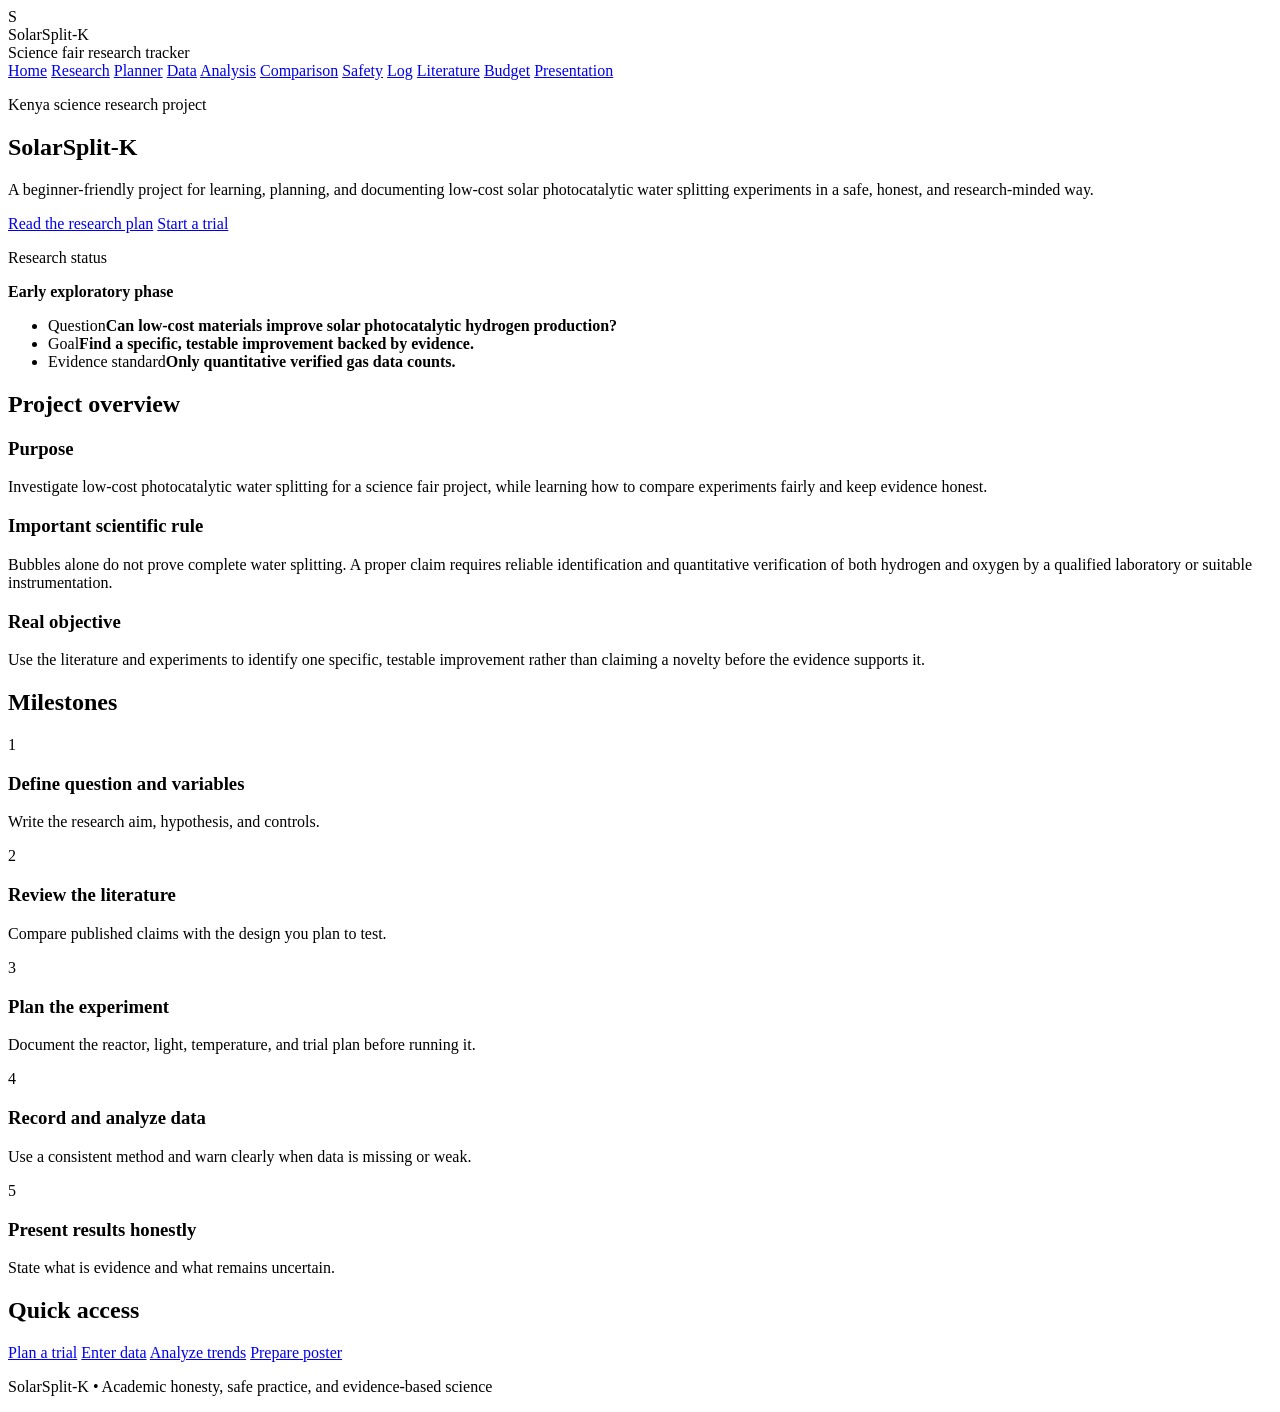
<file: index.html>
<!DOCTYPE html>
<html lang="en">
  <head>
    <meta charset="UTF-8" />
    <meta name="viewport" content="width=device-width, initial-scale=1.0" />
    <title>SolarSplit-K | Home</title>
    <meta
      name="description"
      content="SolarSplit-K helps a Kenyan secondary-school student plan, record, analyze, and present photocatalytic water-splitting research safely and honestly."
    />
    <link rel="stylesheet" href="styles.css" />
  </head>
  <body data-page="home">
    <header class="site-header">
      <div class="container nav-wrap">
        <div class="brand-block">
          <div class="brand-mark">S</div>
          <div>
            <div class="brand-name">SolarSplit-K</div>
            <div class="brand-tag">Science fair research tracker</div>
          </div>
        </div>
        <nav class="main-nav" aria-label="Main navigation">
          <a href="index.html" class="active">Home</a>
          <a href="research.html">Research</a>
          <a href="planner.html">Planner</a>
          <a href="data.html">Data</a>
          <a href="analysis.html">Analysis</a>
          <a href="comparison.html">Comparison</a>
          <a href="safety.html">Safety</a>
          <a href="log.html">Log</a>
          <a href="literature.html">Literature</a>
          <a href="budget.html">Budget</a>
          <a href="presentation.html">Presentation</a>
        </nav>
      </div>
    </header>

    <main>
      <section class="hero">
        <div class="container hero-inner">
          <div>
            <p class="eyebrow">Kenya science research project</p>
            <h1>SolarSplit-K</h1>
            <p class="lead">
              A beginner-friendly project for learning, planning, and documenting
              low-cost solar photocatalytic water splitting experiments in a safe,
              honest, and research-minded way.
            </p>
            <div class="cta-row">
              <a class="button primary" href="research.html">Read the research plan</a>
              <a class="button secondary" href="planner.html">Start a trial</a>
            </div>
          </div>
          <div class="hero-panel">
            <div class="status-card">
              <span class="status-dot"></span>
              <div>
                <p class="tiny-label">Research status</p>
                <strong>Early exploratory phase</strong>
              </div>
            </div>
            <ul class="metric-list">
              <li><span>Question</span><strong>Can low-cost materials improve solar photocatalytic hydrogen production?</strong></li>
              <li><span>Goal</span><strong>Find a specific, testable improvement backed by evidence.</strong></li>
              <li><span>Evidence standard</span><strong>Only quantitative verified gas data counts.</strong></li>
            </ul>
          </div>
        </div>
      </section>

      <section class="section">
        <div class="container">
          <h2>Project overview</h2>
          <div class="card-grid three-up">
            <article class="info-card">
              <h3>Purpose</h3>
              <p>
                Investigate low-cost photocatalytic water splitting for a science
                fair project, while learning how to compare experiments fairly and
                keep evidence honest.
              </p>
            </article>
            <article class="info-card">
              <h3>Important scientific rule</h3>
              <p>
                Bubbles alone do not prove complete water splitting. A proper claim
                requires reliable identification and quantitative verification of both
                hydrogen and oxygen by a qualified laboratory or suitable instrumentation.
              </p>
            </article>
            <article class="info-card">
              <h3>Real objective</h3>
              <p>
                Use the literature and experiments to identify one specific,
                testable improvement rather than claiming a novelty before the evidence supports it.
              </p>
            </article>
          </div>
        </div>
      </section>

      <section class="section alt-panel">
        <div class="container">
          <h2>Milestones</h2>
          <div class="timeline">
            <div class="timeline-item">
              <span class="timeline-badge">1</span>
              <div>
                <h3>Define question and variables</h3>
                <p>Write the research aim, hypothesis, and controls.</p>
              </div>
            </div>
            <div class="timeline-item">
              <span class="timeline-badge">2</span>
              <div>
                <h3>Review the literature</h3>
                <p>Compare published claims with the design you plan to test.</p>
              </div>
            </div>
            <div class="timeline-item">
              <span class="timeline-badge">3</span>
              <div>
                <h3>Plan the experiment</h3>
                <p>Document the reactor, light, temperature, and trial plan before running it.</p>
              </div>
            </div>
            <div class="timeline-item">
              <span class="timeline-badge">4</span>
              <div>
                <h3>Record and analyze data</h3>
                <p>Use a consistent method and warn clearly when data is missing or weak.</p>
              </div>
            </div>
            <div class="timeline-item">
              <span class="timeline-badge">5</span>
              <div>
                <h3>Present results honestly</h3>
                <p>State what is evidence and what remains uncertain.</p>
              </div>
            </div>
          </div>
        </div>
      </section>

      <section class="section">
        <div class="container">
          <h2>Quick access</h2>
          <div class="shortcut-grid">
            <a href="planner.html" class="shortcut-card">Plan a trial</a>
            <a href="data.html" class="shortcut-card">Enter data</a>
            <a href="analysis.html" class="shortcut-card">Analyze trends</a>
            <a href="presentation.html" class="shortcut-card">Prepare poster</a>
          </div>
        </div>
      </section>
    </main>

    <footer class="site-footer">
      <div class="container footer-row">
        <p>SolarSplit-K • Academic honesty, safe practice, and evidence-based science</p>
      </div>
    </footer>
  </body>
</html>
</file>
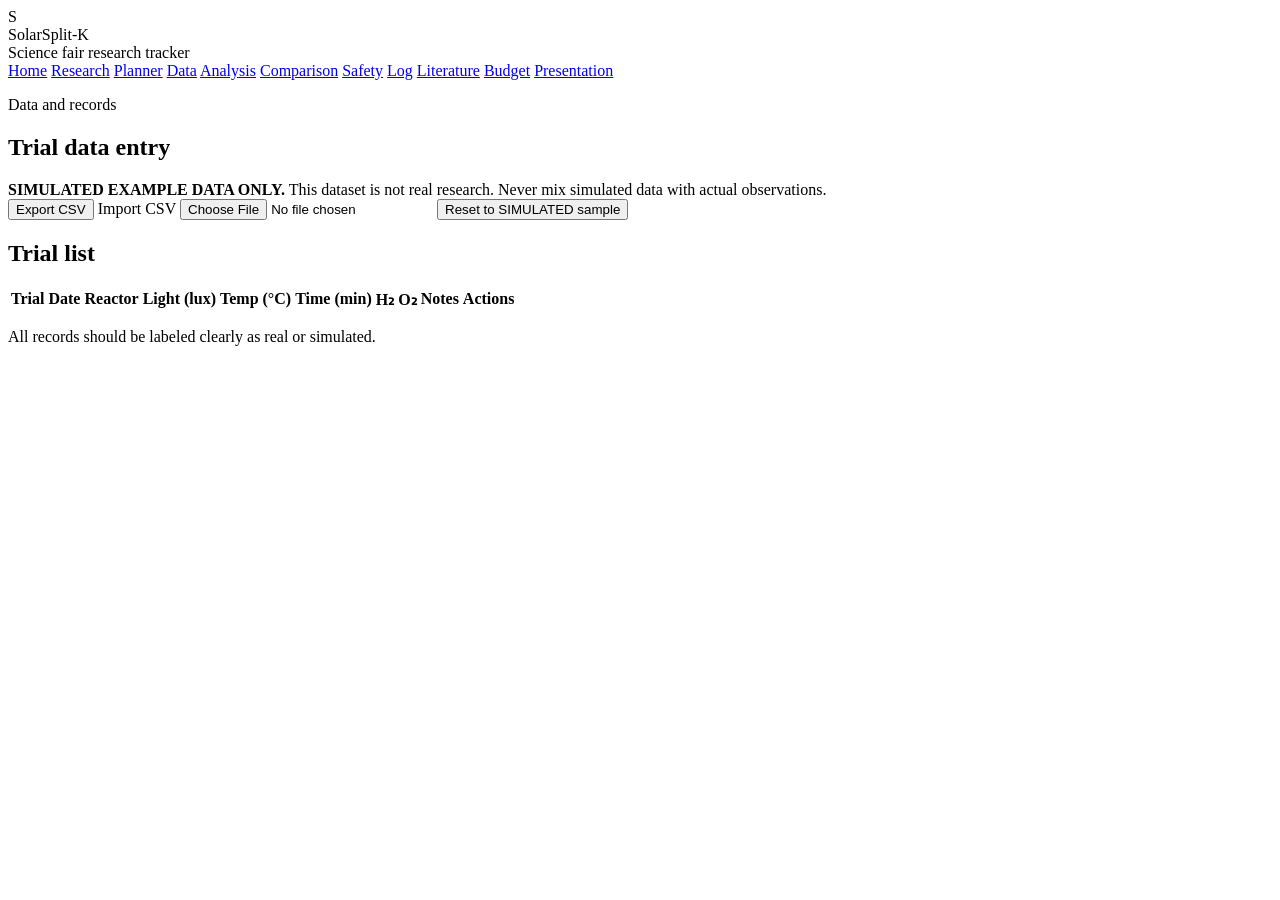
<file: analysis.html>
<!DOCTYPE html>
<html lang="en">
  <head>
    <meta charset="UTF-8" />
    <meta name="viewport" content="width=device-width, initial-scale=1.0" />
    <title>SolarSplit-K | Data Entry</title>
    <meta name="description" content="Enter, edit, import, and export SolarSplit-K experimental trial data with clear simulated-data labeling." />
    <link rel="stylesheet" href="styles.css" />
  </head>
  <body data-page="data">
    <header class="site-header">
      <div class="container nav-wrap">
        <div class="brand-block">
          <div class="brand-mark">S</div>
          <div>
            <div class="brand-name">SolarSplit-K</div>
            <div class="brand-tag">Science fair research tracker</div>
          </div>
        </div>
        <nav class="main-nav" aria-label="Main navigation">
          <a href="index.html">Home</a>
          <a href="research.html">Research</a>
          <a href="planner.html">Planner</a>
          <a href="data.html" class="active">Data</a>
          <a href="analysis.html">Analysis</a>
          <a href="comparison.html">Comparison</a>
          <a href="safety.html">Safety</a>
          <a href="log.html">Log</a>
          <a href="literature.html">Literature</a>
          <a href="budget.html">Budget</a>
          <a href="presentation.html">Presentation</a>
        </nav>
      </div>
    </header>

    <main class="page-shell">
      <div class="container">
        <section class="page-intro">
          <p class="eyebrow">Data and records</p>
          <h1>Trial data entry</h1>
        </section>

        <div class="notice warning">
          <strong>SIMULATED EXAMPLE DATA ONLY.</strong> This dataset is not real research. Never mix simulated data with actual observations.
        </div>

        <div class="toolbar">
          <button id="export-csv" class="button primary" type="button">Export CSV</button>
          <label class="button secondary file-button">
            Import CSV
            <input id="import-csv" type="file" accept=".csv,text/csv" />
          </label>
          <button id="reset-data" class="button danger" type="button">Reset to SIMULATED sample</button>
        </div>

        <div class="panel-block">
          <h2>Trial list</h2>
          <div class="table-wrap">
            <table>
              <thead>
                <tr>
                  <th>Trial</th>
                  <th>Date</th>
                  <th>Reactor</th>
                  <th>Light (lux)</th>
                  <th>Temp (°C)</th>
                  <th>Time (min)</th>
                  <th>H₂</th>
                  <th>O₂</th>
                  <th>Notes</th>
                  <th>Actions</th>
                </tr>
              </thead>
              <tbody id="trial-table-body"></tbody>
            </table>
          </div>
        </div>
      </div>
    </main>

    <footer class="site-footer">
      <div class="container footer-row">
        <p>All records should be labeled clearly as real or simulated.</p>
      </div>
    </footer>

    <script src="script.js"></script>
  </body>
</html>
</file>
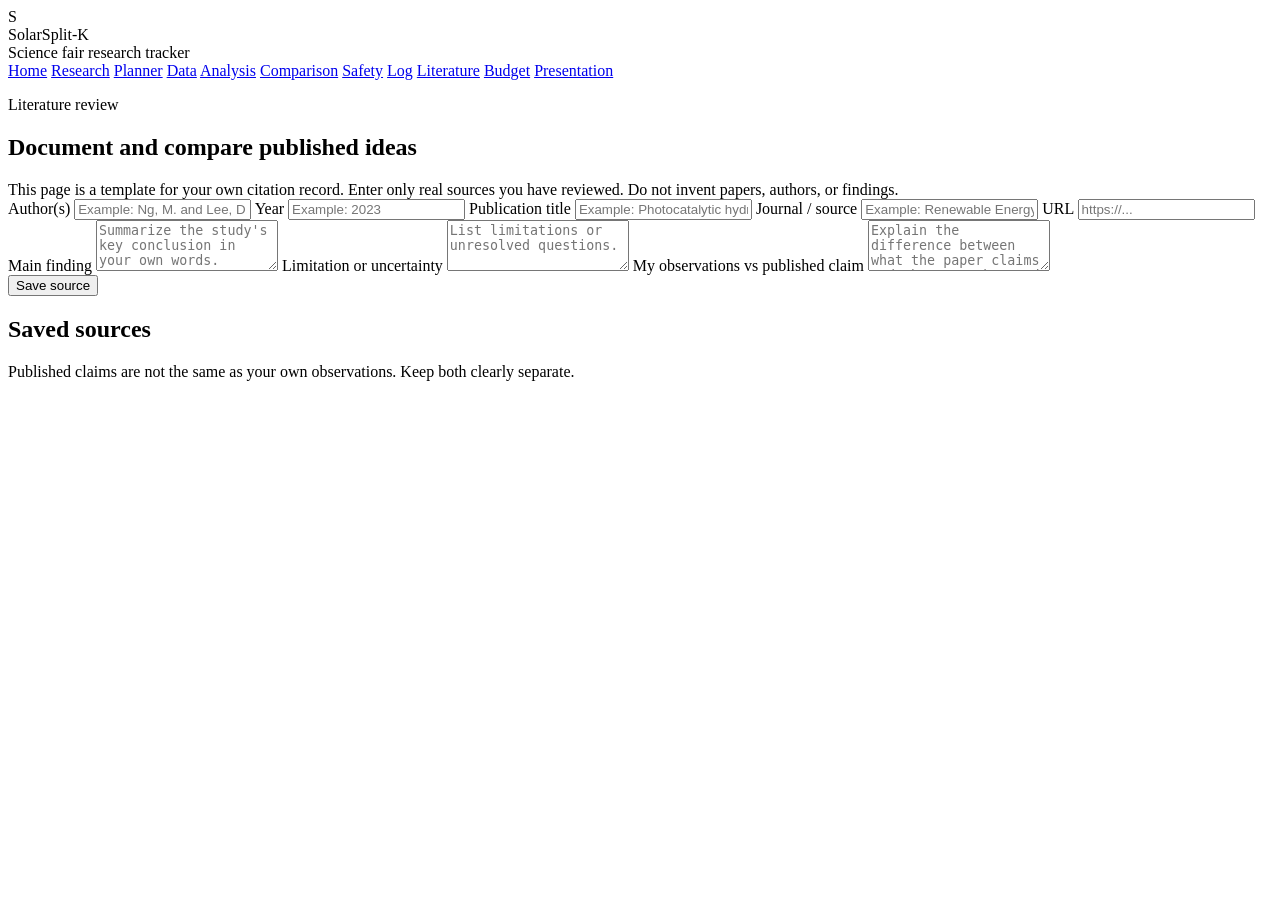
<file: budget.html>
<!DOCTYPE html>
<html lang="en">
  <head>
    <meta charset="UTF-8" />
    <meta name="viewport" content="width=device-width, initial-scale=1.0" />
    <title>SolarSplit-K | Literature Review</title>
    <meta name="description" content="Capture literature review sources, findings, limitations, and the difference between published claims and your observations for SolarSplit-K." />
    <link rel="stylesheet" href="styles.css" />
  </head>
  <body data-page="literature">
    <header class="site-header">
      <div class="container nav-wrap">
        <div class="brand-block">
          <div class="brand-mark">S</div>
          <div>
            <div class="brand-name">SolarSplit-K</div>
            <div class="brand-tag">Science fair research tracker</div>
          </div>
        </div>
        <nav class="main-nav" aria-label="Main navigation">
          <a href="index.html">Home</a>
          <a href="research.html">Research</a>
          <a href="planner.html">Planner</a>
          <a href="data.html">Data</a>
          <a href="analysis.html">Analysis</a>
          <a href="comparison.html">Comparison</a>
          <a href="safety.html">Safety</a>
          <a href="log.html">Log</a>
          <a href="literature.html" class="active">Literature</a>
          <a href="budget.html">Budget</a>
          <a href="presentation.html">Presentation</a>
        </nav>
      </div>
    </header>

    <main class="page-shell">
      <div class="container">
        <section class="page-intro">
          <p class="eyebrow">Literature review</p>
          <h1>Document and compare published ideas</h1>
        </section>

        <div class="notice info">
          This page is a template for your own citation record. Enter only real sources you have reviewed. Do not invent papers, authors, or findings.
        </div>

        <form id="literature-form" class="planner-form">
          <div class="form-grid">
            <label>
              Author(s)
              <input type="text" id="lit-author" placeholder="Example: Ng, M. and Lee, D." required />
            </label>
            <label>
              Year
              <input type="text" id="lit-year" placeholder="Example: 2023" required />
            </label>
            <label>
              Publication title
              <input type="text" id="lit-title" placeholder="Example: Photocatalytic hydrogen production from ..." required />
            </label>
            <label>
              Journal / source
              <input type="text" id="lit-source" placeholder="Example: Renewable Energy" required />
            </label>
            <label>
              URL
              <input type="url" id="lit-url" placeholder="https://..." required />
            </label>
            <label>
              Main finding
              <textarea id="lit-finding" rows="3" placeholder="Summarize the study's key conclusion in your own words." required></textarea>
            </label>
            <label>
              Limitation or uncertainty
              <textarea id="lit-limitation" rows="3" placeholder="List limitations or unresolved questions." required></textarea>
            </label>
            <label>
              My observations vs published claim
              <textarea id="lit-compare" rows="3" placeholder="Explain the difference between what the paper claims and what you observed in your own trials." required></textarea>
            </label>
          </div>
          <div class="button-row">
            <button type="submit" class="button primary">Save source</button>
          </div>
        </form>

        <div class="panel-block">
          <h2>Saved sources</h2>
          <div id="literature-list" class="literature-list"></div>
        </div>
      </div>
    </main>

    <footer class="site-footer">
      <div class="container footer-row">
        <p>Published claims are not the same as your own observations. Keep both clearly separate.</p>
      </div>
    </footer>

    <script src="script.js"></script>
  </body>
</html>
</file>
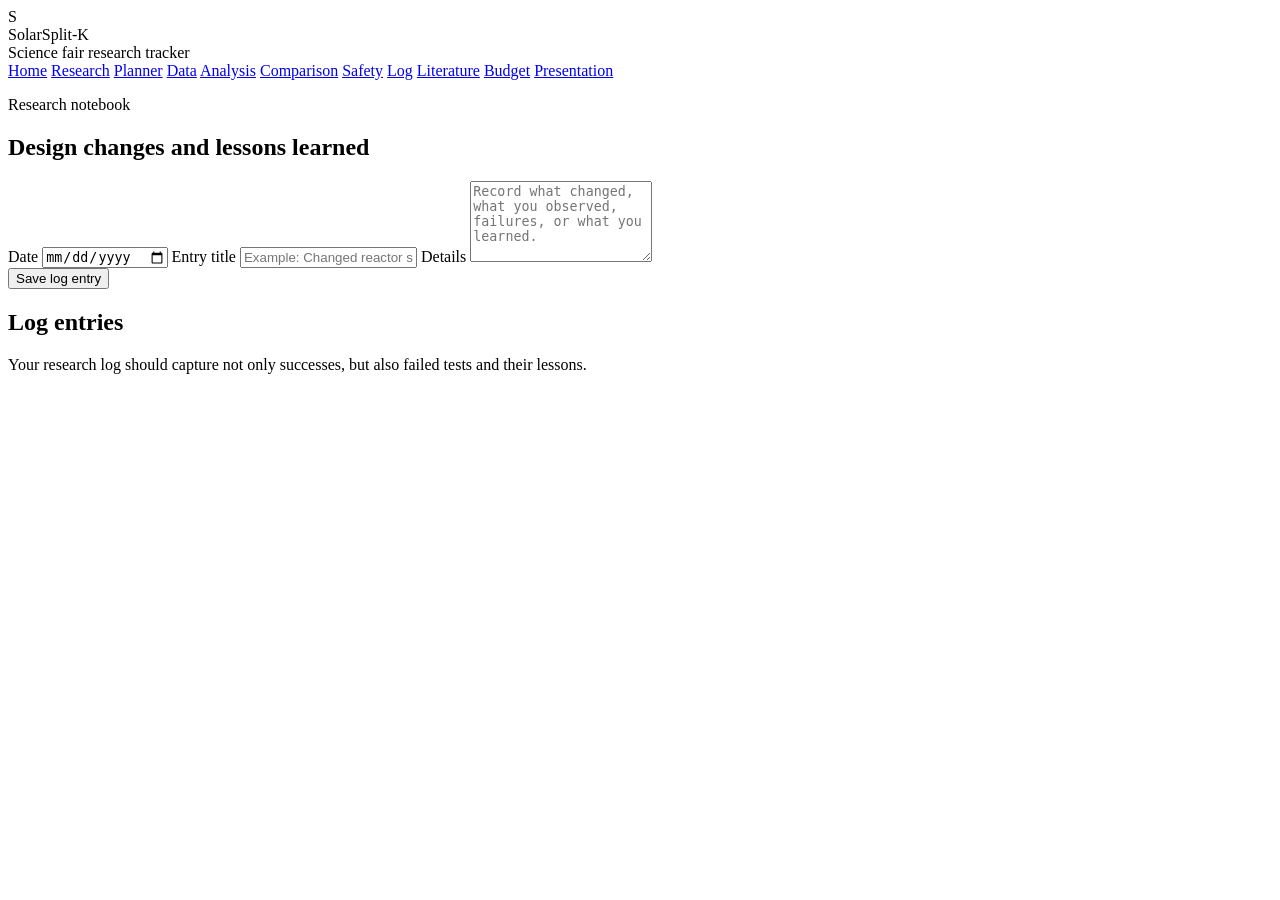
<file: literature.html>
<!DOCTYPE html>
<html lang="en">
  <head>
    <meta charset="UTF-8" />
    <meta name="viewport" content="width=device-width, initial-scale=1.0" />
    <title>SolarSplit-K | Research Log</title>
    <meta name="description" content="Research log for SolarSplit-K: design changes, observations, failures, and lessons learned." />
    <link rel="stylesheet" href="styles.css" />
  </head>
  <body data-page="log">
    <header class="site-header">
      <div class="container nav-wrap">
        <div class="brand-block">
          <div class="brand-mark">S</div>
          <div>
            <div class="brand-name">SolarSplit-K</div>
            <div class="brand-tag">Science fair research tracker</div>
          </div>
        </div>
        <nav class="main-nav" aria-label="Main navigation">
          <a href="index.html">Home</a>
          <a href="research.html">Research</a>
          <a href="planner.html">Planner</a>
          <a href="data.html">Data</a>
          <a href="analysis.html">Analysis</a>
          <a href="comparison.html">Comparison</a>
          <a href="safety.html">Safety</a>
          <a href="log.html" class="active">Log</a>
          <a href="literature.html">Literature</a>
          <a href="budget.html">Budget</a>
          <a href="presentation.html">Presentation</a>
        </nav>
      </div>
    </header>

    <main class="page-shell">
      <div class="container">
        <section class="page-intro">
          <p class="eyebrow">Research notebook</p>
          <h1>Design changes and lessons learned</h1>
        </section>

        <form id="log-form" class="planner-form">
          <div class="form-grid">
            <label>
              Date
              <input type="date" id="log-date" required />
            </label>
            <label>
              Entry title
              <input type="text" id="log-title" placeholder="Example: Changed reactor surface" required />
            </label>
            <label class="full-width">
              Details
              <textarea id="log-details" rows="5" placeholder="Record what changed, what you observed, failures, or what you learned." required></textarea>
            </label>
          </div>
          <div class="button-row">
            <button type="submit" class="button primary">Save log entry</button>
          </div>
        </form>

        <div class="panel-block">
          <h2>Log entries</h2>
          <div id="log-list" class="log-list"></div>
        </div>
      </div>
    </main>

    <footer class="site-footer">
      <div class="container footer-row">
        <p>Your research log should capture not only successes, but also failed tests and their lessons.</p>
      </div>
    </footer>

    <script src="script.js"></script>
  </body>
</html>
</file>
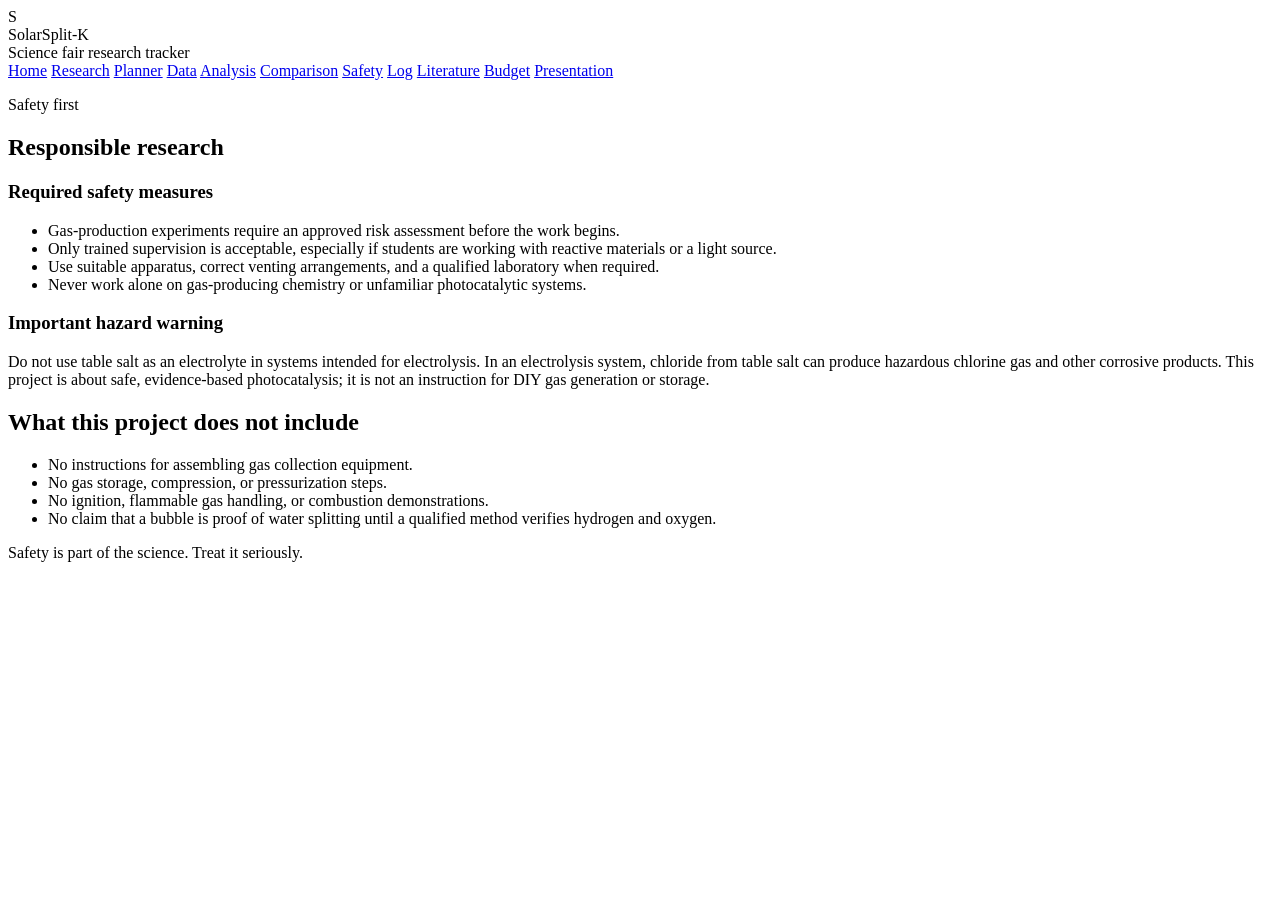
<file: log.html>
<!DOCTYPE html>
<html lang="en">
  <head>
    <meta charset="UTF-8" />
    <meta name="viewport" content="width=device-width, initial-scale=1.0" />
    <title>SolarSplit-K | Safety</title>
    <meta name="description" content="Safety guidance for SolarSplit-K photocatalysis research: supervision, risk assessment, suitable apparatus, and the hazard of using table salt in an electrolysis system." />
    <link rel="stylesheet" href="styles.css" />
  </head>
  <body data-page="safety">
    <header class="site-header">
      <div class="container nav-wrap">
        <div class="brand-block">
          <div class="brand-mark">S</div>
          <div>
            <div class="brand-name">SolarSplit-K</div>
            <div class="brand-tag">Science fair research tracker</div>
          </div>
        </div>
        <nav class="main-nav" aria-label="Main navigation">
          <a href="index.html">Home</a>
          <a href="research.html">Research</a>
          <a href="planner.html">Planner</a>
          <a href="data.html">Data</a>
          <a href="analysis.html">Analysis</a>
          <a href="comparison.html">Comparison</a>
          <a href="safety.html" class="active">Safety</a>
          <a href="log.html">Log</a>
          <a href="literature.html">Literature</a>
          <a href="budget.html">Budget</a>
          <a href="presentation.html">Presentation</a>
        </nav>
      </div>
    </header>

    <main class="page-shell">
      <div class="container">
        <section class="page-intro">
          <p class="eyebrow">Safety first</p>
          <h1>Responsible research</h1>
        </section>

        <div class="card-grid two-up">
          <article class="info-card warn-box">
            <h3>Required safety measures</h3>
            <ul class="standard-list">
              <li>Gas-production experiments require an approved risk assessment before the work begins.</li>
              <li>Only trained supervision is acceptable, especially if students are working with reactive materials or a light source.</li>
              <li>Use suitable apparatus, correct venting arrangements, and a qualified laboratory when required.</li>
              <li>Never work alone on gas-producing chemistry or unfamiliar photocatalytic systems.</li>
            </ul>
          </article>

          <article class="info-card warn-box">
            <h3>Important hazard warning</h3>
            <p>
              Do not use table salt as an electrolyte in systems intended for electrolysis. In an electrolysis system, chloride from table salt can produce hazardous chlorine gas and other corrosive products. This project is about safe, evidence-based photocatalysis; it is not an instruction for DIY gas generation or storage.
            </p>
          </article>
        </div>

        <div class="panel-block">
          <h2>What this project does not include</h2>
          <ul class="standard-list">
            <li>No instructions for assembling gas collection equipment.</li>
            <li>No gas storage, compression, or pressurization steps.</li>
            <li>No ignition, flammable gas handling, or combustion demonstrations.</li>
            <li>No claim that a bubble is proof of water splitting until a qualified method verifies hydrogen and oxygen.</li>
          </ul>
        </div>
      </div>
    </main>

    <footer class="site-footer">
      <div class="container footer-row">
        <p>Safety is part of the science. Treat it seriously.</p>
      </div>
    </footer>
  </body>
</html>
</file>
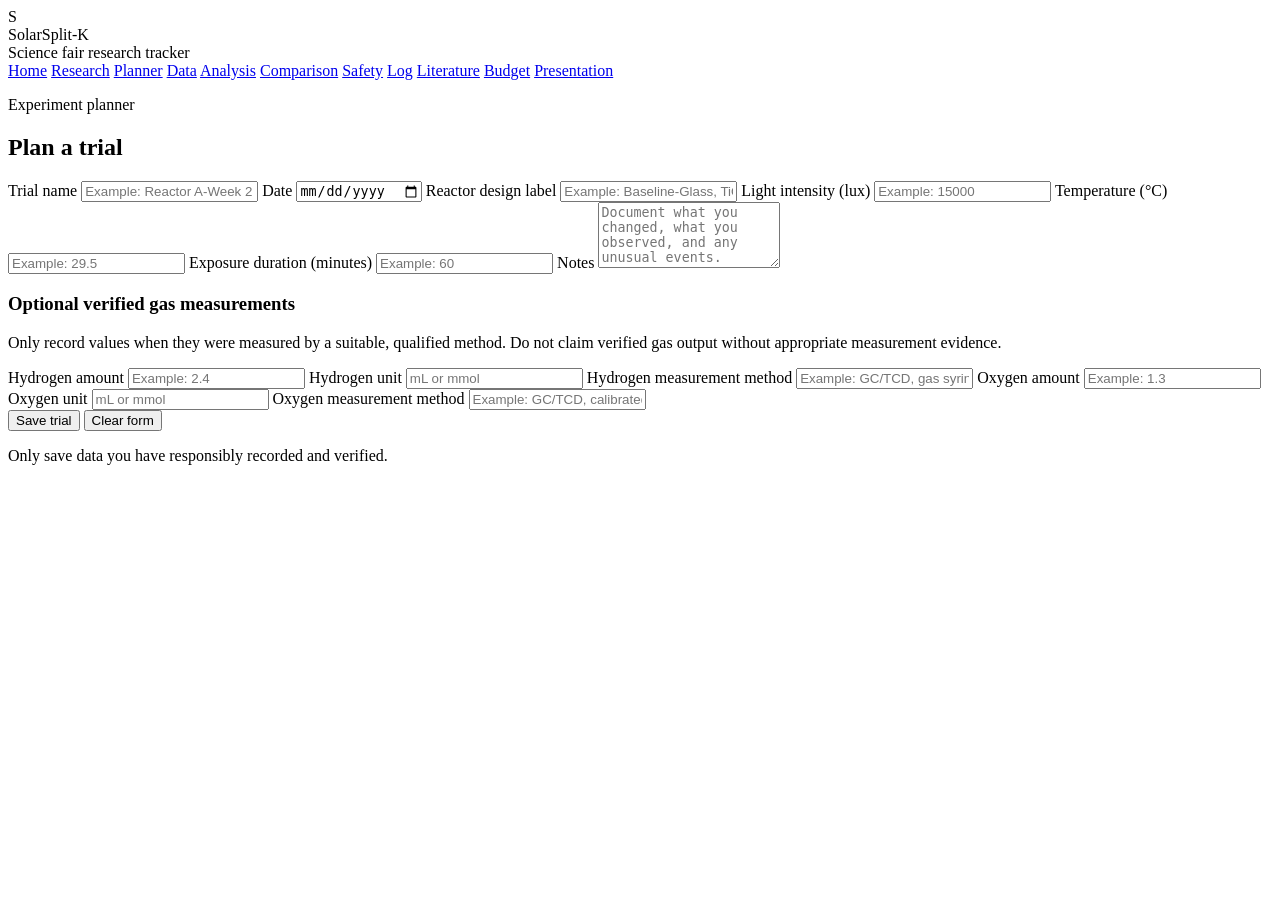
<file: planner.html>
<!DOCTYPE html>
<html lang="en">
  <head>
    <meta charset="UTF-8" />
    <meta name="viewport" content="width=device-width, initial-scale=1.0" />
    <title>SolarSplit-K | Trial Planner</title>
    <meta name="description" content="Plan a photocatalytic water-splitting trial with trial name, date, reactor label, light, temperature, duration, notes, and verified gas measurements." />
    <link rel="stylesheet" href="styles.css" />
  </head>
  <body data-page="planner">
    <header class="site-header">
      <div class="container nav-wrap">
        <div class="brand-block">
          <div class="brand-mark">S</div>
          <div>
            <div class="brand-name">SolarSplit-K</div>
            <div class="brand-tag">Science fair research tracker</div>
          </div>
        </div>
        <nav class="main-nav" aria-label="Main navigation">
          <a href="index.html">Home</a>
          <a href="research.html">Research</a>
          <a href="planner.html" class="active">Planner</a>
          <a href="data.html">Data</a>
          <a href="analysis.html">Analysis</a>
          <a href="comparison.html">Comparison</a>
          <a href="safety.html">Safety</a>
          <a href="log.html">Log</a>
          <a href="literature.html">Literature</a>
          <a href="budget.html">Budget</a>
          <a href="presentation.html">Presentation</a>
        </nav>
      </div>
    </header>

    <main class="page-shell">
      <div class="container">
        <section class="page-intro">
          <p class="eyebrow">Experiment planner</p>
          <h1>Plan a trial</h1>
        </section>

        <form id="trial-form" class="planner-form">
          <div class="form-grid">
            <label>
              Trial name
              <input type="text" id="trial-name" placeholder="Example: Reactor A-Week 2" required />
            </label>
            <label>
              Date
              <input type="date" id="trial-date" required />
            </label>
            <label>
              Reactor design label
              <input type="text" id="reactor-label" placeholder="Example: Baseline-Glass, TiO2-coated, etc." required />
            </label>
            <label>
              Light intensity (lux)
              <input type="number" id="light-lux" min="0" step="1" placeholder="Example: 15000" required />
            </label>
            <label>
              Temperature (°C)
              <input type="number" id="temp-c" min="0" step="0.1" placeholder="Example: 29.5" required />
            </label>
            <label>
              Exposure duration (minutes)
              <input type="number" id="duration-min" min="1" step="1" placeholder="Example: 60" required />
            </label>
            <label class="full-width">
              Notes
              <textarea id="notes" rows="4" placeholder="Document what you changed, what you observed, and any unusual events."></textarea>
            </label>

            <div class="gas-recording full-width">
              <h3>Optional verified gas measurements</h3>
              <p class="small-note">Only record values when they were measured by a suitable, qualified method. Do not claim verified gas output without appropriate measurement evidence.</p>
              <div class="form-grid compact-grid">
                <label>
                  Hydrogen amount
                  <input type="number" id="h2-amount" min="0" step="0.01" placeholder="Example: 2.4" />
                </label>
                <label>
                  Hydrogen unit
                  <input type="text" id="h2-unit" placeholder="mL or mmol" />
                </label>
                <label>
                  Hydrogen measurement method
                  <input type="text" id="h2-method" placeholder="Example: GC/TCD, gas syringe, calibrated sensor" />
                </label>
                <label>
                  Oxygen amount
                  <input type="number" id="o2-amount" min="0" step="0.01" placeholder="Example: 1.3" />
                </label>
                <label>
                  Oxygen unit
                  <input type="text" id="o2-unit" placeholder="mL or mmol" />
                </label>
                <label>
                  Oxygen measurement method
                  <input type="text" id="o2-method" placeholder="Example: GC/TCD, calibrated sensor" />
                </label>
              </div>
            </div>
          </div>

          <div class="button-row">
            <button type="submit" class="button primary">Save trial</button>
            <button type="reset" class="button secondary">Clear form</button>
          </div>
        </form>
      </div>
    </main>

    <footer class="site-footer">
      <div class="container footer-row">
        <p>Only save data you have responsibly recorded and verified.</p>
      </div>
    </footer>

    <script src="script.js"></script>
  </body>
</html>
</file>
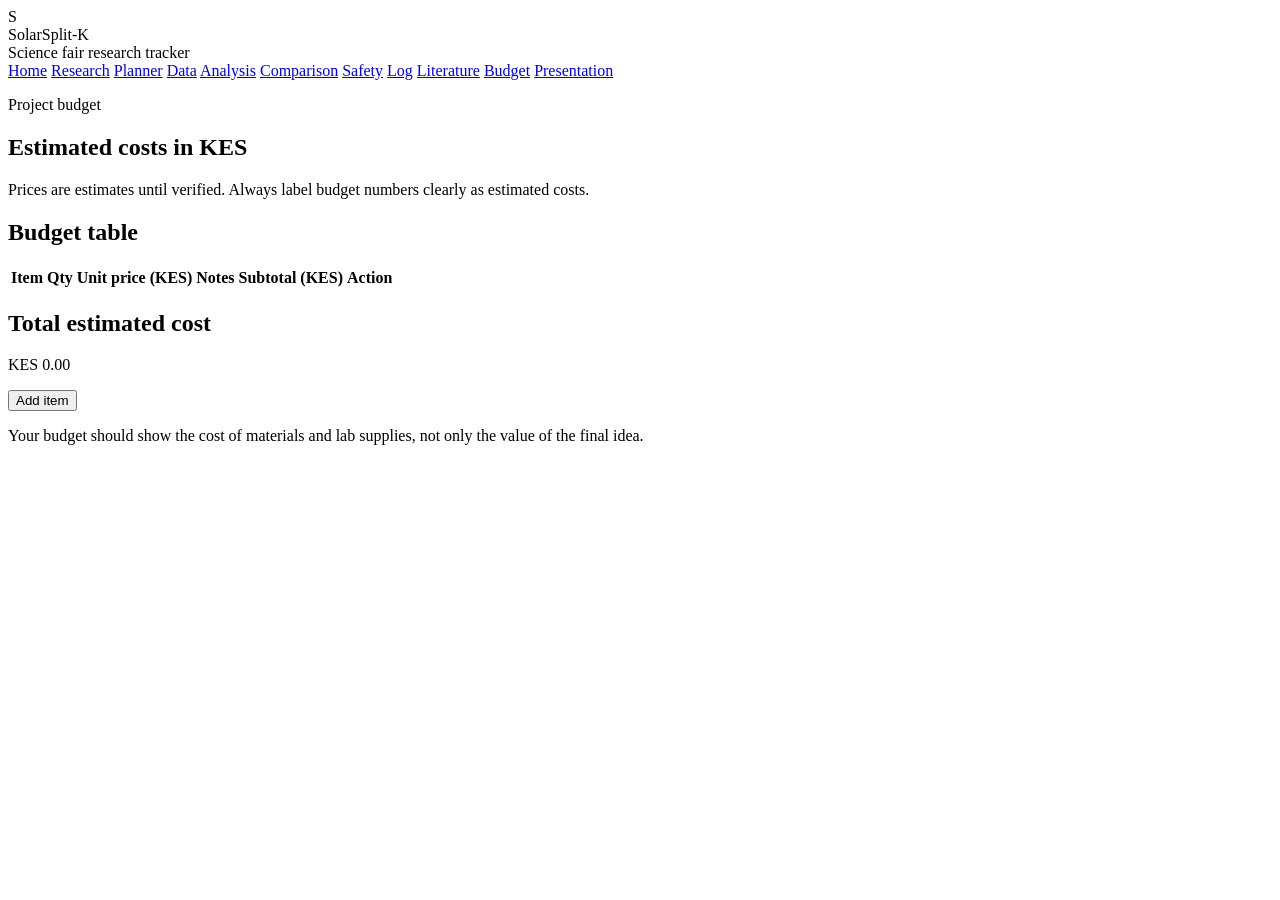
<file: presentation.html>
<!DOCTYPE html>
<html lang="en">
  <head>
    <meta charset="UTF-8" />
    <meta name="viewport" content="width=device-width, initial-scale=1.0" />
    <title>SolarSplit-K | Budget</title>
    <meta name="description" content="Budget tracker in Kenyan shillings for the SolarSplit-K project, including editable cost entries and totals." />
    <link rel="stylesheet" href="styles.css" />
  </head>
  <body data-page="budget">
    <header class="site-header">
      <div class="container nav-wrap">
        <div class="brand-block">
          <div class="brand-mark">S</div>
          <div>
            <div class="brand-name">SolarSplit-K</div>
            <div class="brand-tag">Science fair research tracker</div>
          </div>
        </div>
        <nav class="main-nav" aria-label="Main navigation">
          <a href="index.html">Home</a>
          <a href="research.html">Research</a>
          <a href="planner.html">Planner</a>
          <a href="data.html">Data</a>
          <a href="analysis.html">Analysis</a>
          <a href="comparison.html">Comparison</a>
          <a href="safety.html">Safety</a>
          <a href="log.html">Log</a>
          <a href="literature.html">Literature</a>
          <a href="budget.html" class="active">Budget</a>
          <a href="presentation.html">Presentation</a>
        </nav>
      </div>
    </header>

    <main class="page-shell">
      <div class="container">
        <section class="page-intro">
          <p class="eyebrow">Project budget</p>
          <h1>Estimated costs in KES</h1>
        </section>

        <div class="notice info">
          Prices are estimates until verified. Always label budget numbers clearly as estimated costs.
        </div>

        <div class="panel-block">
          <h2>Budget table</h2>
          <div class="table-wrap">
            <table>
              <thead>
                <tr>
                  <th>Item</th>
                  <th>Qty</th>
                  <th>Unit price (KES)</th>
                  <th>Notes</th>
                  <th>Subtotal (KES)</th>
                  <th>Action</th>
                </tr>
              </thead>
              <tbody id="budget-body"></tbody>
            </table>
          </div>
        </div>

        <div class="panel-block">
          <h2>Total estimated cost</h2>
          <p class="total-value" id="budget-total">KES 0.00</p>
          <button id="add-budget-row" class="button primary" type="button">Add item</button>
        </div>
      </div>
    </main>

    <footer class="site-footer">
      <div class="container footer-row">
        <p>Your budget should show the cost of materials and lab supplies, not only the value of the final idea.</p>
      </div>
    </footer>

    <script src="script.js"></script>
  </body>
</html>
</file>
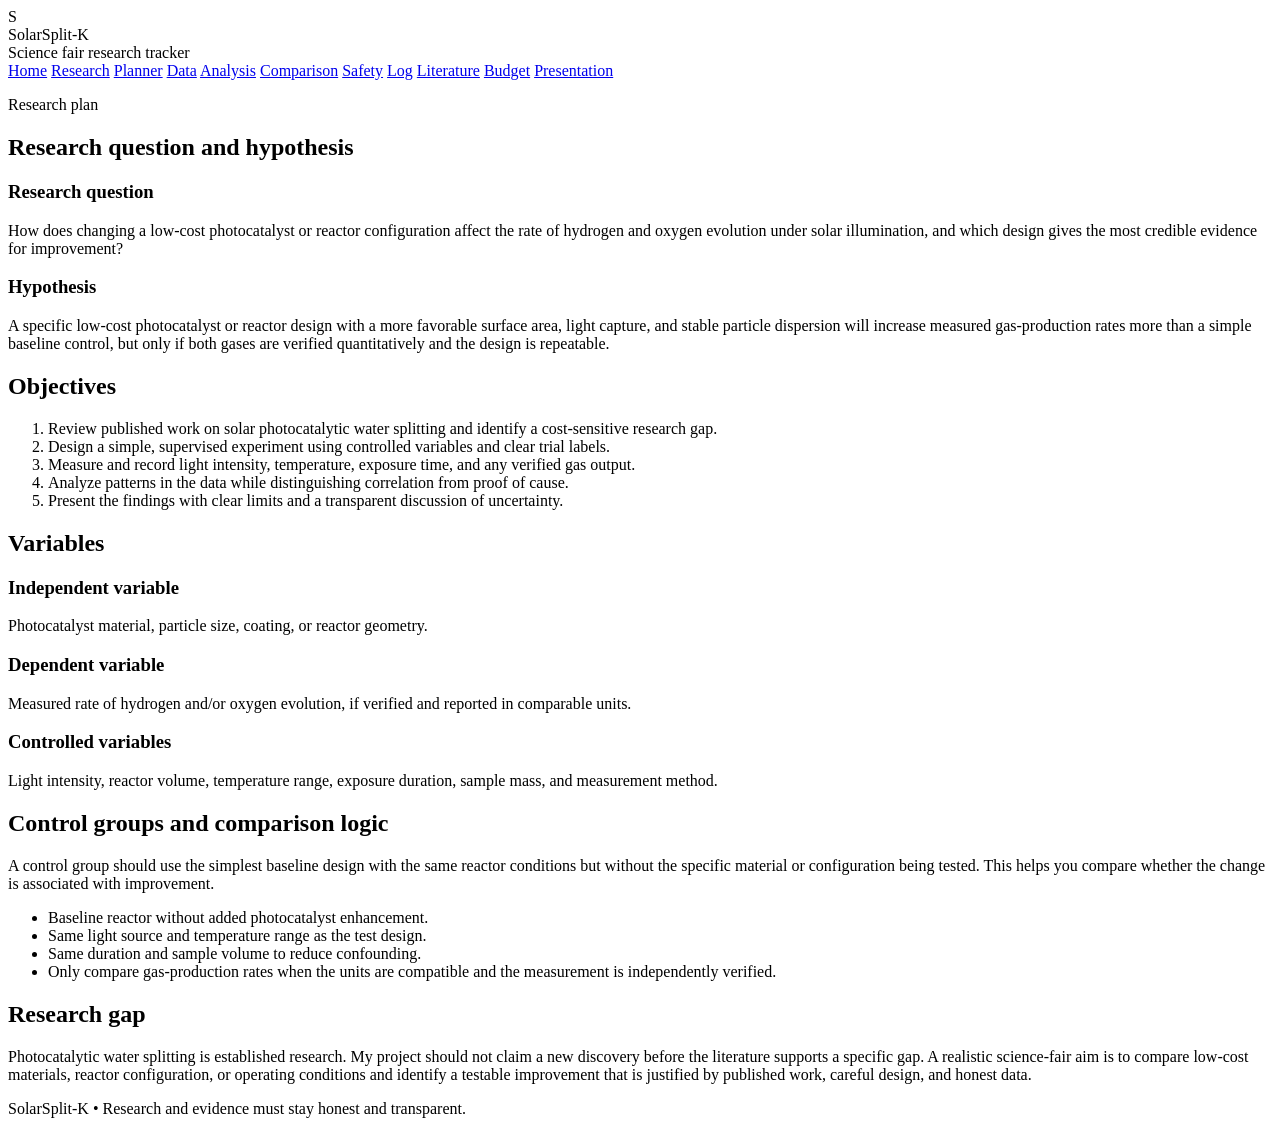
<file: research.html>
<!DOCTYPE html>
<html lang="en">
  <head>
    <meta charset="UTF-8" />
    <meta name="viewport" content="width=device-width, initial-scale=1.0" />
    <title>SolarSplit-K | Research</title>
    <meta name="description" content="Research question, variables, hypothesis, objectives, literature review, and knowledge gap for SolarSplit-K." />
    <link rel="stylesheet" href="styles.css" />
  </head>
  <body data-page="research">
    <header class="site-header">
      <div class="container nav-wrap">
        <div class="brand-block">
          <div class="brand-mark">S</div>
          <div>
            <div class="brand-name">SolarSplit-K</div>
            <div class="brand-tag">Science fair research tracker</div>
          </div>
        </div>
        <nav class="main-nav" aria-label="Main navigation">
          <a href="index.html">Home</a>
          <a href="research.html" class="active">Research</a>
          <a href="planner.html">Planner</a>
          <a href="data.html">Data</a>
          <a href="analysis.html">Analysis</a>
          <a href="comparison.html">Comparison</a>
          <a href="safety.html">Safety</a>
          <a href="log.html">Log</a>
          <a href="literature.html">Literature</a>
          <a href="budget.html">Budget</a>
          <a href="presentation.html">Presentation</a>
        </nav>
      </div>
    </header>

    <main class="page-shell">
      <div class="container">
        <section class="page-intro">
          <p class="eyebrow">Research plan</p>
          <h1>Research question and hypothesis</h1>
        </section>

        <div class="card-grid two-up">
          <article class="info-card">
            <h3>Research question</h3>
            <p>
              How does changing a low-cost photocatalyst or reactor configuration affect
              the rate of hydrogen and oxygen evolution under solar illumination, and
              which design gives the most credible evidence for improvement?
            </p>
          </article>

          <article class="info-card">
            <h3>Hypothesis</h3>
            <p>
              A specific low-cost photocatalyst or reactor design with a more favorable
              surface area, light capture, and stable particle dispersion will increase
              measured gas-production rates more than a simple baseline control, but only if
              both gases are verified quantitatively and the design is repeatable.
            </p>
          </article>
        </div>

        <section class="content-stack">
          <div class="panel-block">
            <h2>Objectives</h2>
            <ol class="standard-list">
              <li>Review published work on solar photocatalytic water splitting and identify a cost-sensitive research gap.</li>
              <li>Design a simple, supervised experiment using controlled variables and clear trial labels.</li>
              <li>Measure and record light intensity, temperature, exposure time, and any verified gas output.</li>
              <li>Analyze patterns in the data while distinguishing correlation from proof of cause.</li>
              <li>Present the findings with clear limits and a transparent discussion of uncertainty.</li>
            </ol>
          </div>

          <div class="panel-block">
            <h2>Variables</h2>
            <div class="card-grid three-up">
              <div class="mini-card">
                <h3>Independent variable</h3>
                <p>Photocatalyst material, particle size, coating, or reactor geometry.</p>
              </div>
              <div class="mini-card">
                <h3>Dependent variable</h3>
                <p>Measured rate of hydrogen and/or oxygen evolution, if verified and reported in comparable units.</p>
              </div>
              <div class="mini-card">
                <h3>Controlled variables</h3>
                <p>Light intensity, reactor volume, temperature range, exposure duration, sample mass, and measurement method.</p>
              </div>
            </div>
          </div>

          <div class="panel-block">
            <h2>Control groups and comparison logic</h2>
            <p>
              A control group should use the simplest baseline design with the same reactor
              conditions but without the specific material or configuration being tested.
              This helps you compare whether the change is associated with improvement.
            </p>
            <ul class="standard-list">
              <li>Baseline reactor without added photocatalyst enhancement.</li>
              <li>Same light source and temperature range as the test design.</li>
              <li>Same duration and sample volume to reduce confounding.</li>
              <li>Only compare gas-production rates when the units are compatible and the measurement is independently verified.</li>
            </ul>
          </div>

          <div class="panel-block warn-box">
            <h2>Research gap</h2>
            <p>
              Photocatalytic water splitting is established research. My project should not claim a new discovery before the literature supports a specific gap.
              A realistic science-fair aim is to compare low-cost materials, reactor configuration, or operating conditions and identify a testable improvement that is justified by published work, careful design, and honest data.
            </p>
          </div>
        </section>
      </div>
    </main>

    <footer class="site-footer">
      <div class="container footer-row">
        <p>SolarSplit-K • Research and evidence must stay honest and transparent.</p>
      </div>
    </footer>
  </body>
</html>
</file>
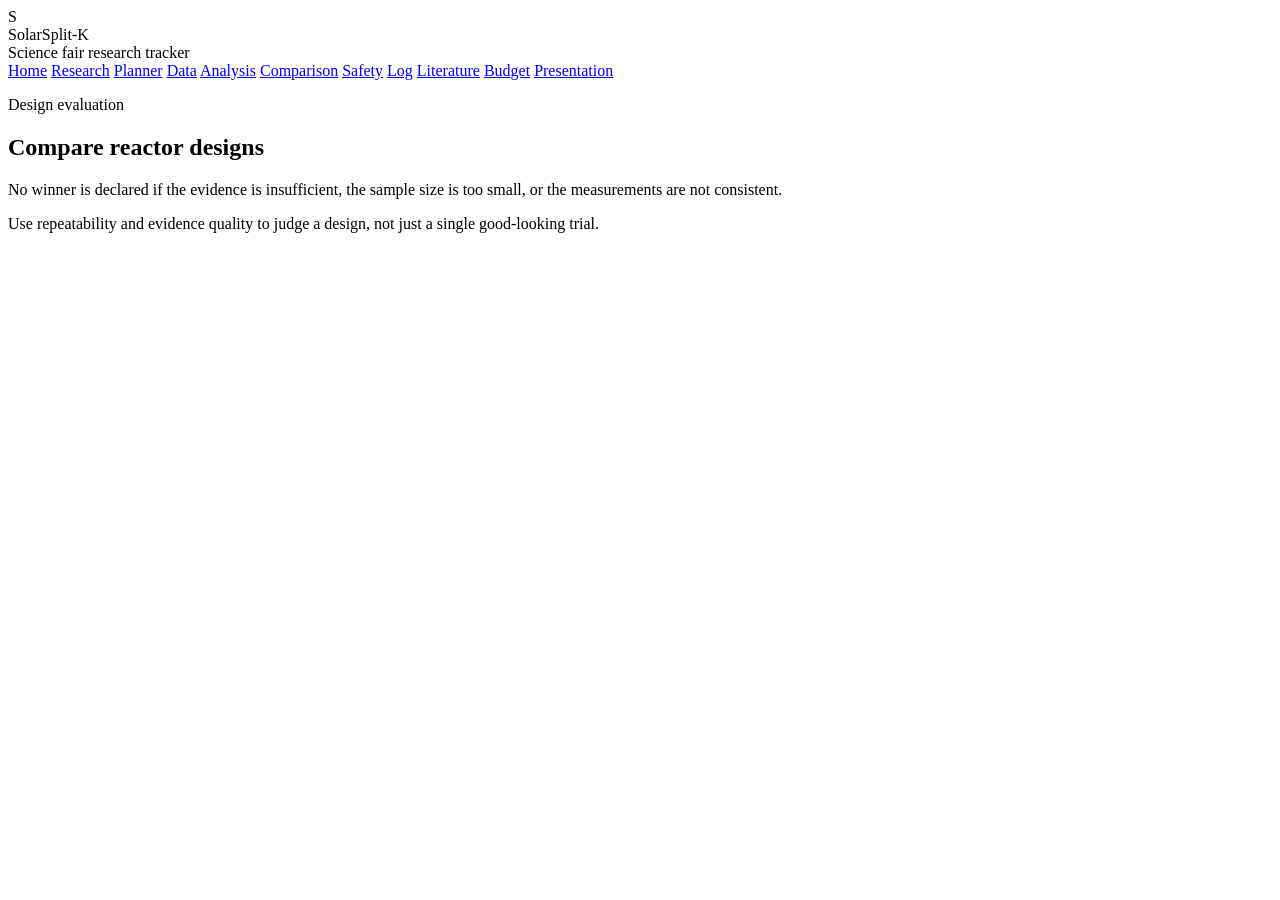
<file: safety.html>
<!DOCTYPE html>
<html lang="en">
  <head>
    <meta charset="UTF-8" />
    <meta name="viewport" content="width=device-width, initial-scale=1.0" />
    <title>SolarSplit-K | Design Comparison</title>
    <meta name="description" content="Compare low-cost photocatalytic reactor designs using measured performance, repeatability, cost, durability, and evidence quality." />
    <link rel="stylesheet" href="styles.css" />
  </head>
  <body data-page="comparison">
    <header class="site-header">
      <div class="container nav-wrap">
        <div class="brand-block">
          <div class="brand-mark">S</div>
          <div>
            <div class="brand-name">SolarSplit-K</div>
            <div class="brand-tag">Science fair research tracker</div>
          </div>
        </div>
        <nav class="main-nav" aria-label="Main navigation">
          <a href="index.html">Home</a>
          <a href="research.html">Research</a>
          <a href="planner.html">Planner</a>
          <a href="data.html">Data</a>
          <a href="analysis.html">Analysis</a>
          <a href="comparison.html" class="active">Comparison</a>
          <a href="safety.html">Safety</a>
          <a href="log.html">Log</a>
          <a href="literature.html">Literature</a>
          <a href="budget.html">Budget</a>
          <a href="presentation.html">Presentation</a>
        </nav>
      </div>
    </header>

    <main class="page-shell">
      <div class="container">
        <section class="page-intro">
          <p class="eyebrow">Design evaluation</p>
          <h1>Compare reactor designs</h1>
        </section>

        <div class="notice info">
          No winner is declared if the evidence is insufficient, the sample size is too small, or the measurements are not consistent.
        </div>

        <div id="comparison-results" class="card-grid three-up"></div>
      </div>
    </main>

    <footer class="site-footer">
      <div class="container footer-row">
        <p>Use repeatability and evidence quality to judge a design, not just a single good-looking trial.</p>
      </div>
    </footer>

    <script src="script.js"></script>
  </body>
</html>
</file>
<file: styles.css>
<!DOCTYPE html>
<html lang="en">
  <head>
    <meta charset="UTF-8" />
    <meta name="viewport" content="width=device-width, initial-scale=1.0" />
    <title>SolarSplit-K | Competition Presentation</title>
    <meta name="description" content="Prepare a science fair abstract, poster outline, methodology, results, limitations, originality statement, future work, and judge questions for SolarSplit-K." />
    <link rel="stylesheet" href="styles.css" />
  </head>
  <body data-page="presentation">
    <header class="site-header">
      <div class="container nav-wrap">
        <div class="brand-block">
          <div class="brand-mark">S</div>
          <div>
            <div class="brand-name">SolarSplit-K</div>
            <div class="brand-tag">Science fair research tracker</div>
          </div>
        </div>
        <nav class="main-nav" aria-label="Main navigation">
          <a href="index.html">Home</a>
          <a href="research.html">Research</a>
          <a href="planner.html">Planner</a>
          <a href="data.html">Data</a>
          <a href="analysis.html">Analysis</a>
          <a href="comparison.html">Comparison</a>
          <a href="safety.html">Safety</a>
          <a href="log.html">Log</a>
          <a href="literature.html">Literature</a>
          <a href="budget.html">Budget</a>
          <a href="presentation.html" class="active">Presentation</a>
        </nav>
      </div>
    </header>

    <main class="page-shell">
      <div class="container">
        <section class="page-intro">
          <p class="eyebrow">Competition presentation</p>
          <h1>Prepare your final story</h1>
        </section>

        <form id="presentation-form" class="planner-form">
          <div class="form-grid">
            <label class="full-width">
              Abstract
              <textarea id="abstract" rows="5" placeholder="Write a concise summary of the purpose, method, and findings."></textarea>
            </label>
            <label class="full-width">
              Poster outline
              <textarea id="poster-outline" rows="4" placeholder="Title, research question, method, data, result, discussion, future work."></textarea>
            </label>
            <label class="full-width">
              Methodology
              <textarea id="methodology" rows="4" placeholder="Describe the reactor, materials, light source, and measurement process."></textarea>
            </label>
            <label class="full-width">
              Results
              <textarea id="results" rows="4" placeholder="State what the data suggest and what remains uncertain."></textarea>
            </label>
            <label class="full-width">
              Limitations
              <textarea id="limitations" rows="4" placeholder="List constraints, missing data, and confounding variables."></textarea>
            </label>
            <label class="full-width">
              Originality statement
              <textarea id="originality" rows="3" placeholder="Explain exactly what is original or novel in your project, if supported by the literature. If not supported, say so honestly."></textarea>
            </label>
            <label class="full-width">
              Future work
              <textarea id="future-work" rows="3" placeholder="What should be studied next to improve the evidence?"></textarea>
            </label>
            <label class="full-width">
              Possible judge questions
              <textarea id="judge-questions" rows="4" placeholder="List likely questions and your short answers."></textarea>
            </label>
          </div>
          <div class="button-row">
            <button type="submit" class="button primary">Save presentation notes</button>
          </div>
        </form>
      </div>
    </main>

    <footer class="site-footer">
      <div class="container footer-row">
        <p>Honest limitations often impress judges more than overclaiming.</p>
      </div>
    </footer>

    <script src="script.js"></script>
  </body>
</html>
</file>
